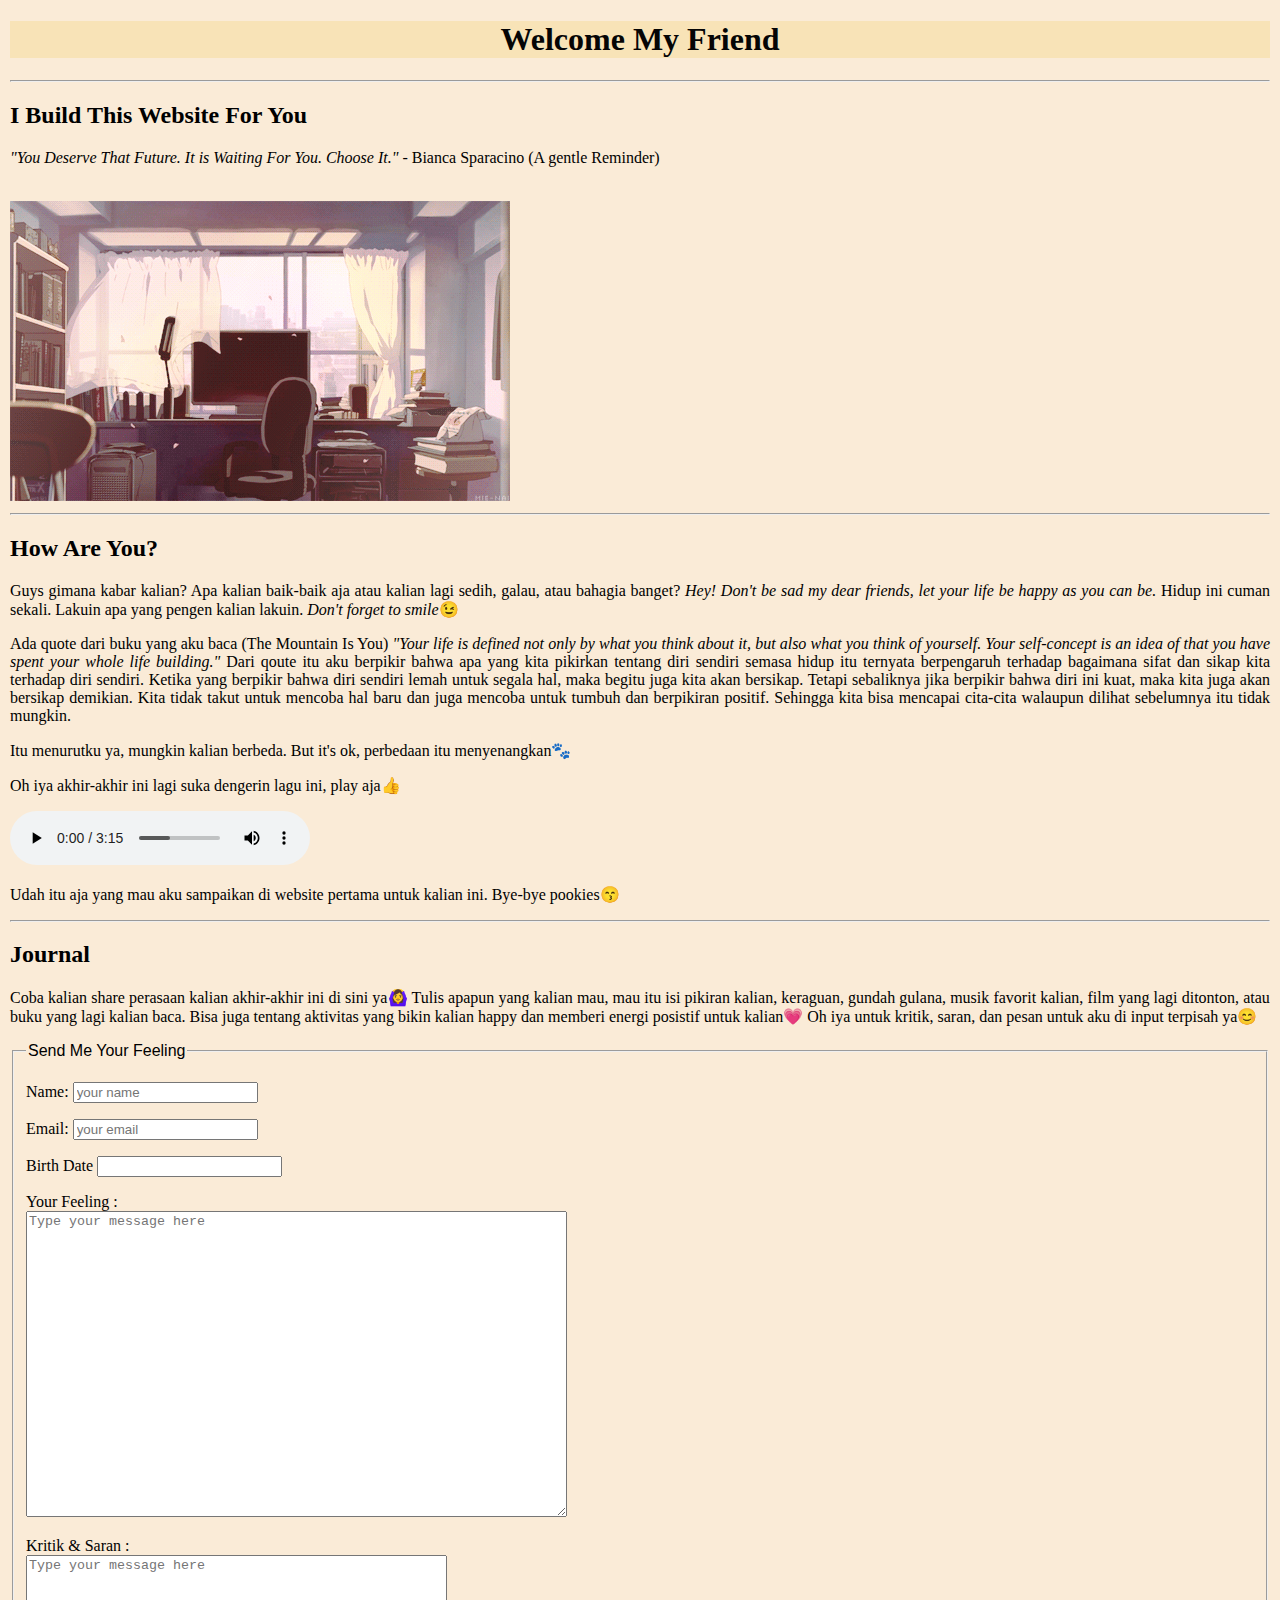
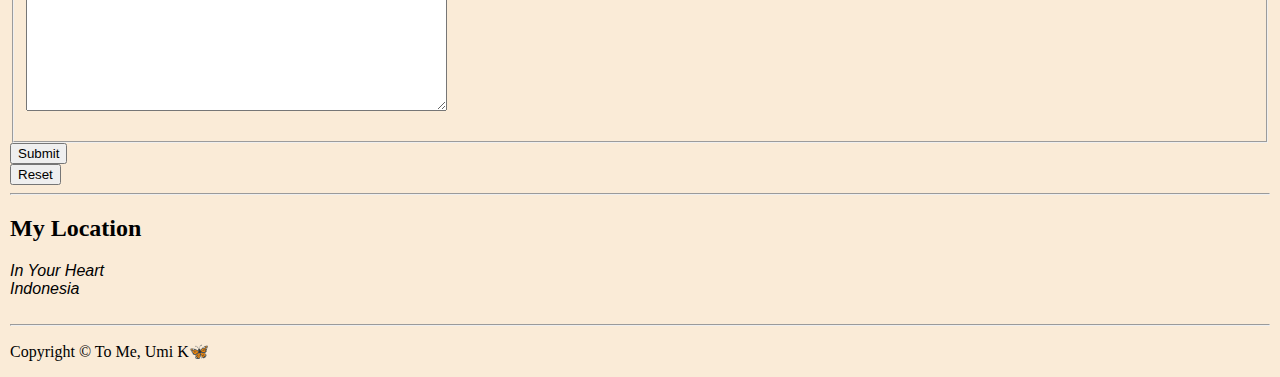
<file: index.html>
<!DOCTYPE html>
<html lang="en">
    <head>
        <meta charset="UTF-8">
        <meta name="viewport" content="width=device-width, initial-scale=1.0">
        <title>Dear You</title>
        <link rel="stylesheet" href="style.css">
    </head>
    <body>
        <h1>Welcome My Friend</h1>
        <hr>
        <h2>I Build This Website For You</h2>
        <p><i>"You Deserve That Future. It is Waiting For You. Choose It."</i>
        - Bianca Sparacino (A gentle Reminder)
        </p>
        <br>
        <img src="My Name is Daniel.gif" height="300" alt="I love this gif">
        <hr>
        <h2>How Are You?</h2>
        <p>Guys gimana kabar kalian? Apa kalian baik-baik aja atau kalian lagi sedih, galau, atau bahagia banget?
            <i>Hey! Don't be sad my dear friends, let your life be happy as you can be.</i> Hidup ini cuman sekali. Lakuin apa yang pengen kalian lakuin.
            <i>Don't forget to smile</i>😉
        <br>
        <p>Ada quote dari buku yang aku baca (The Mountain Is You) <i>"Your life is defined not only by what you think about it, but also what you think of yourself.
            Your self-concept is an idea of that you have spent your whole life building."</i> Dari qoute itu aku berpikir bahwa apa yang kita pikirkan tentang diri sendiri semasa hidup itu ternyata berpengaruh terhadap bagaimana sifat dan sikap kita terhadap diri sendiri.
            Ketika yang berpikir bahwa diri sendiri lemah untuk segala hal, maka begitu juga kita akan bersikap. Tetapi sebaliknya jika berpikir bahwa diri ini kuat, maka kita juga akan bersikap demikian. Kita tidak takut untuk mencoba hal baru dan juga mencoba untuk tumbuh dan berpikiran positif. Sehingga kita bisa mencapai cita-cita walaupun dilihat sebelumnya itu tidak mungkin.
        </p>
        <p>Itu menurutku ya, mungkin kalian berbeda. But it's ok, perbedaan itu menyenangkan🐾</p>
        <p>Oh iya akhir-akhir ini lagi suka dengerin lagu ini, play aja👍</p>
        <audio controls play loop>
            <source  src="BSS (SEVENTEEN) - 7PM [128 kbps].mp3">
            <source  src="BSS (SEVENTEEN) - 7PM [128 kbps].mp3">
        </audio>
        <p>Udah itu aja yang mau aku sampaikan di website pertama untuk kalian ini. Bye-bye pookies😙</p>
        <hr>
     <main>
         <section>
         <h2>Journal</h2>
            <p>Coba kalian share perasaan kalian akhir-akhir ini di sini ya🙆‍♀️ Tulis apapun yang kalian mau, mau itu isi pikiran kalian, keraguan, gundah gulana, musik favorit kalian, film yang lagi ditonton, atau buku yang lagi kalian baca.
                Bisa juga tentang aktivitas yang bikin kalian happy dan memberi energi posistif untuk kalian💗 Oh iya untuk kritik, saran, dan pesan untuk aku di input terpisah ya😊
            </p>
             <form action="action_page.php"method="POST">
                <fieldset>
                    <legend>Send Me Your Feeling</legend>
                    <p>
                        <label for="name">Name:</label>
                        <input type="text" name="name" id="name" placeholder="your name" required>
                    </p>
                    <p>
                        <label for="email">Email:</label>
                        <input type="email" name="email" id="email" placeholder="your email">
                    </p>
                    <p>
                        <label for="bdate">Birth Date</label>
                        <input type="text" id="bdate" name="bdate">
                    </p>
                    <p>
                        <label for="message">Your Feeling :</label>
                        <br>
                        <textarea name="message" id="" cols="65" rows="20" placeholder="Type your message here"></textarea>
                    </p>
                
                    <p>
                        <label for="K&S">Kritik & Saran :</label>
                        <br>
                        <textarea name="message" id="" cols="50" rows="10" placeholder="Type your message here"></textarea>
                    </p>
                </fieldset>
                <form>
                <button onclick="goToNextPage()">Submit</button>

                    <script>
                    function goToNextPage(){
                    window.location.href = "nextpage.html";
                    }
                    </script>
                </form>
                <form>
                    <button type="reset">Reset</button>
                </form>
        </section>
        <hr>
        <section>
            <h2>My Location</h2>
            <address>
                In Your Heart<br>
                Indonesia
                <br><br>
            </address>
        </section>
     <hr>
     <footer>
         <p>Copyright &copy; To Me, Umi K🦋</p>
     </footer>
            </form>
    </body>
</html>
</file>
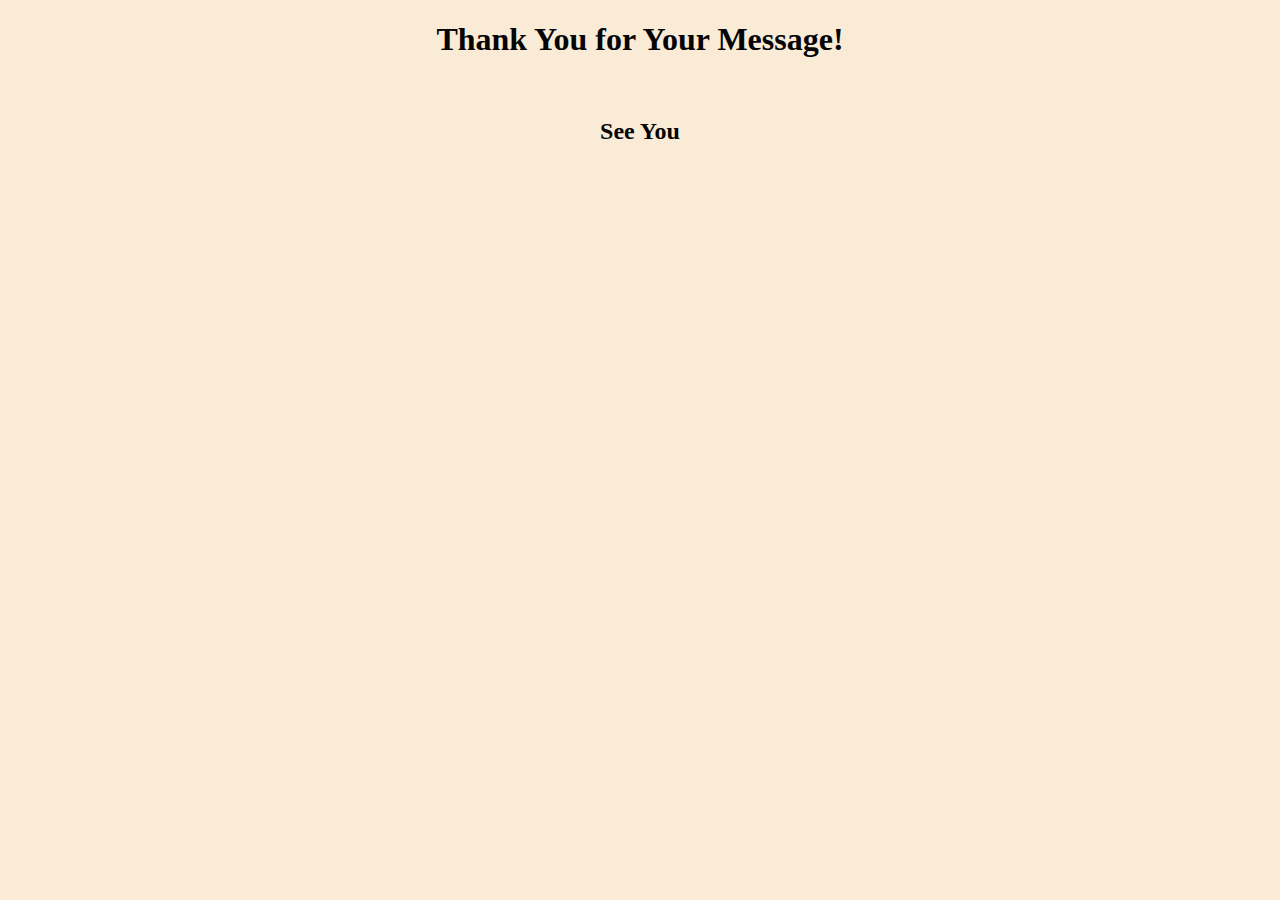
<file: nextpage.html>
<!DOCTYPE html>
<html lang="en">
    <head>
        <meta charset="UTF-8">
        <meta name="viewport" content="width=device-width, initial-scale=1.0">
        <title>Dear You</title>
        <link rel="stylesheet" href="style2.css">
    </head>
<body>
    <h1>Thank You for Your Message!</h1>
    <br>
    <h2>See You</h2>
</body>
</html>
</file>
<file: style.css>
body {
    font-family: 'Franklin Gothic Medium', 'Arial Narrow', Arial, sans-serif;
    background-color: antiquewhite;
    color: #000000;
    margin: 10px;
}
h1 {
    font-family: Cambria, Cochin, Georgia, Times, 'Times New Roman', serif;
    background-color: rgb(248, 227, 183);
    color: rgb(5, 5, 5);
    text-align: center;
}
h2 {
    font-family: Cambria, Cochin, Georgia, Times, 'Times New Roman', serif;
    color: black;
}
p {
    font-family: 'Times New Roman', Times, serif;
    text-align: justify;
}
</file>
<file: style2.css>
body {
    font-family: 'Franklin Gothic Medium', 'Arial Narrow', Arial, sans-serif;
    background-color: antiquewhite;
    color: #000000;
    margin: px;
}
h1 {
    font-family: Cambria, Cochin, Georgia, Times, 'Times New Roman', serif;
    color: rgb(5, 5, 5);
    text-align: center;
}
h2 {
    font-family: Cambria, Cochin, Georgia, Times, 'Times New Roman', serif;
    color: rgb(5, 5, 5);
    text-align: center;
}
</file>
